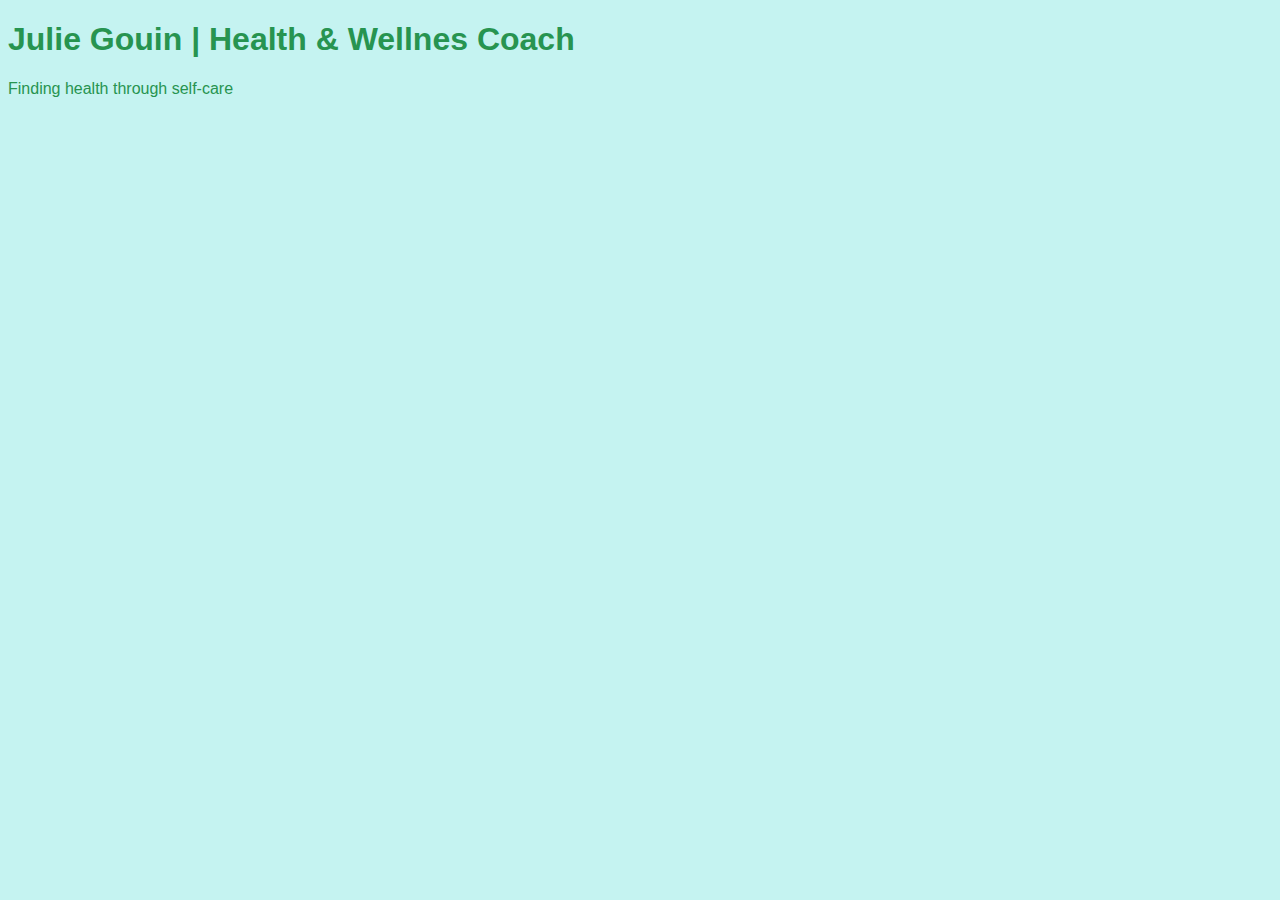
<file: unit_1/index.html>
<!DOCTYPE html>
<html>
<head>
	<title>Julie Gouin | Health & Wellnes Coach</title>
	<link rel="stylesheet" type="text/css" href="css/style.css">
</head>
<body>
	<h1>Julie Gouin | Health & Wellnes Coach</h1>
	<p>Finding health through self-care</p>
</body>
</html>
</file>
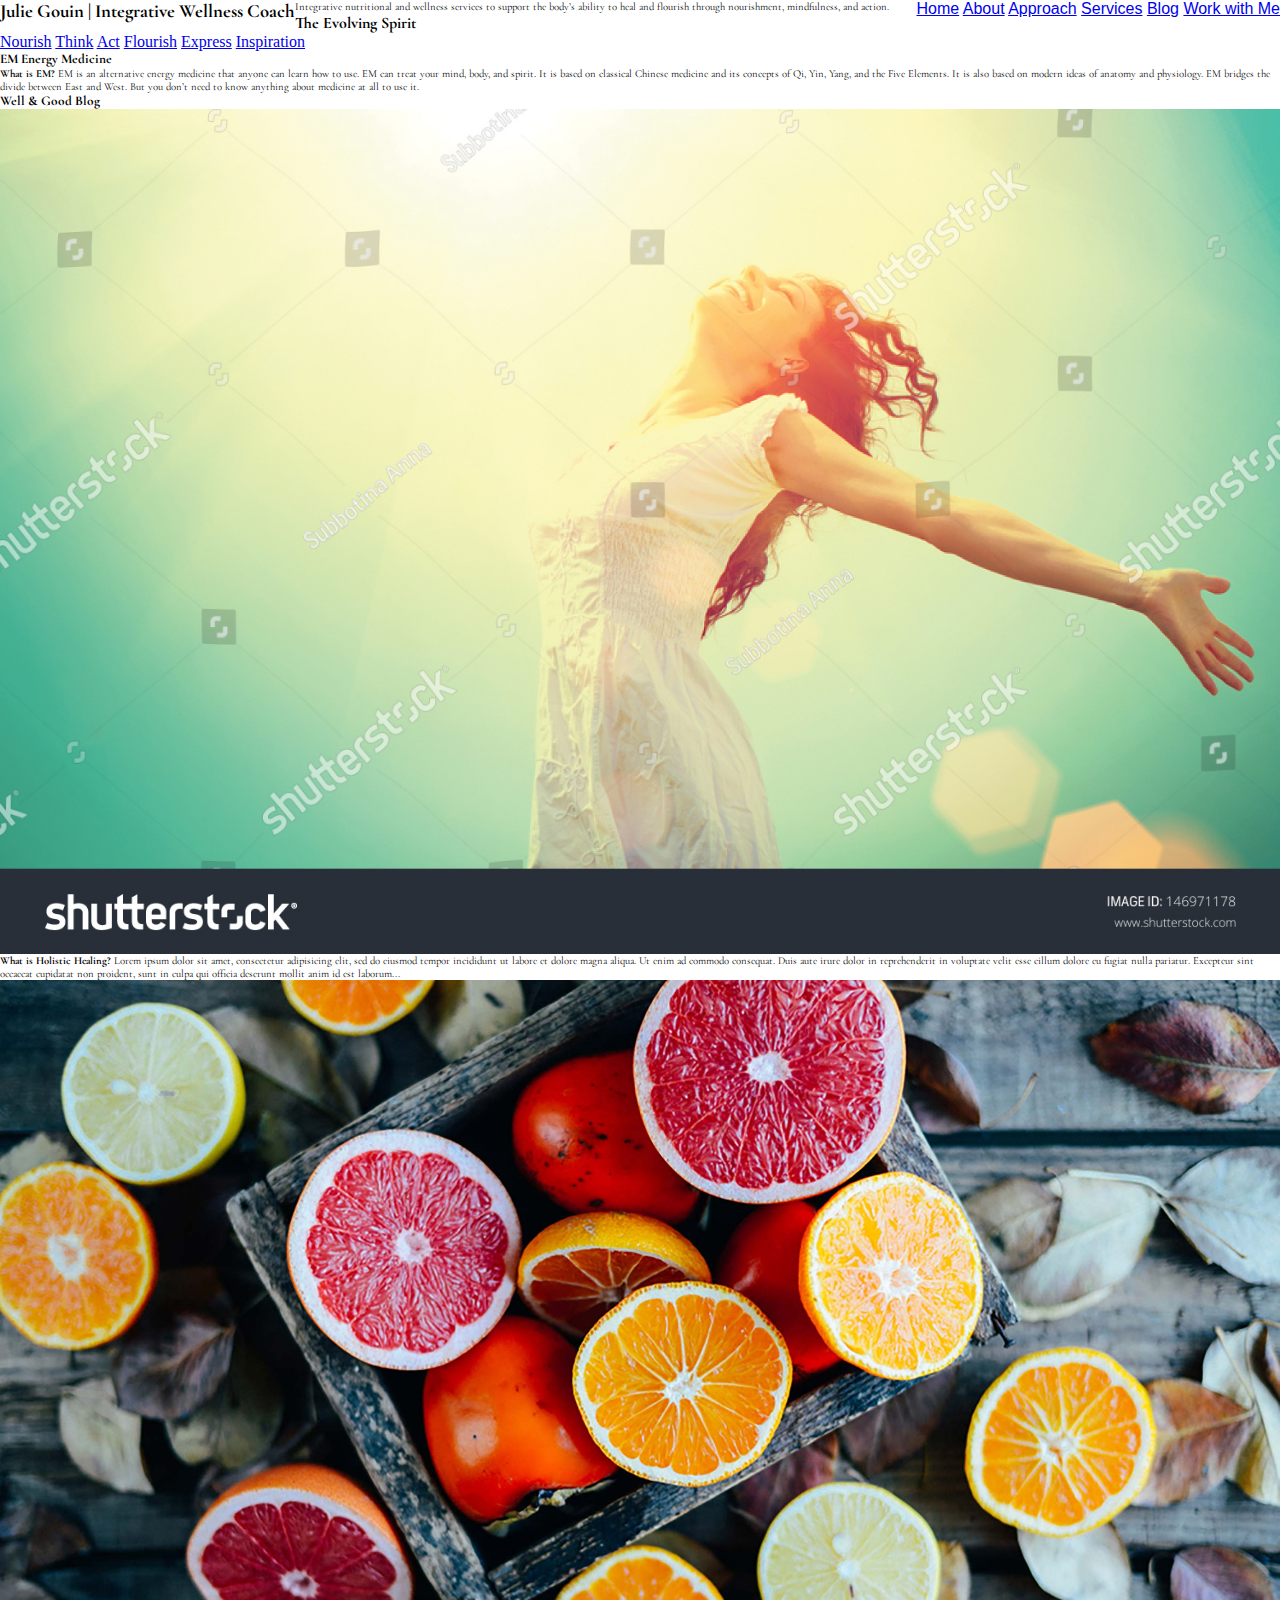
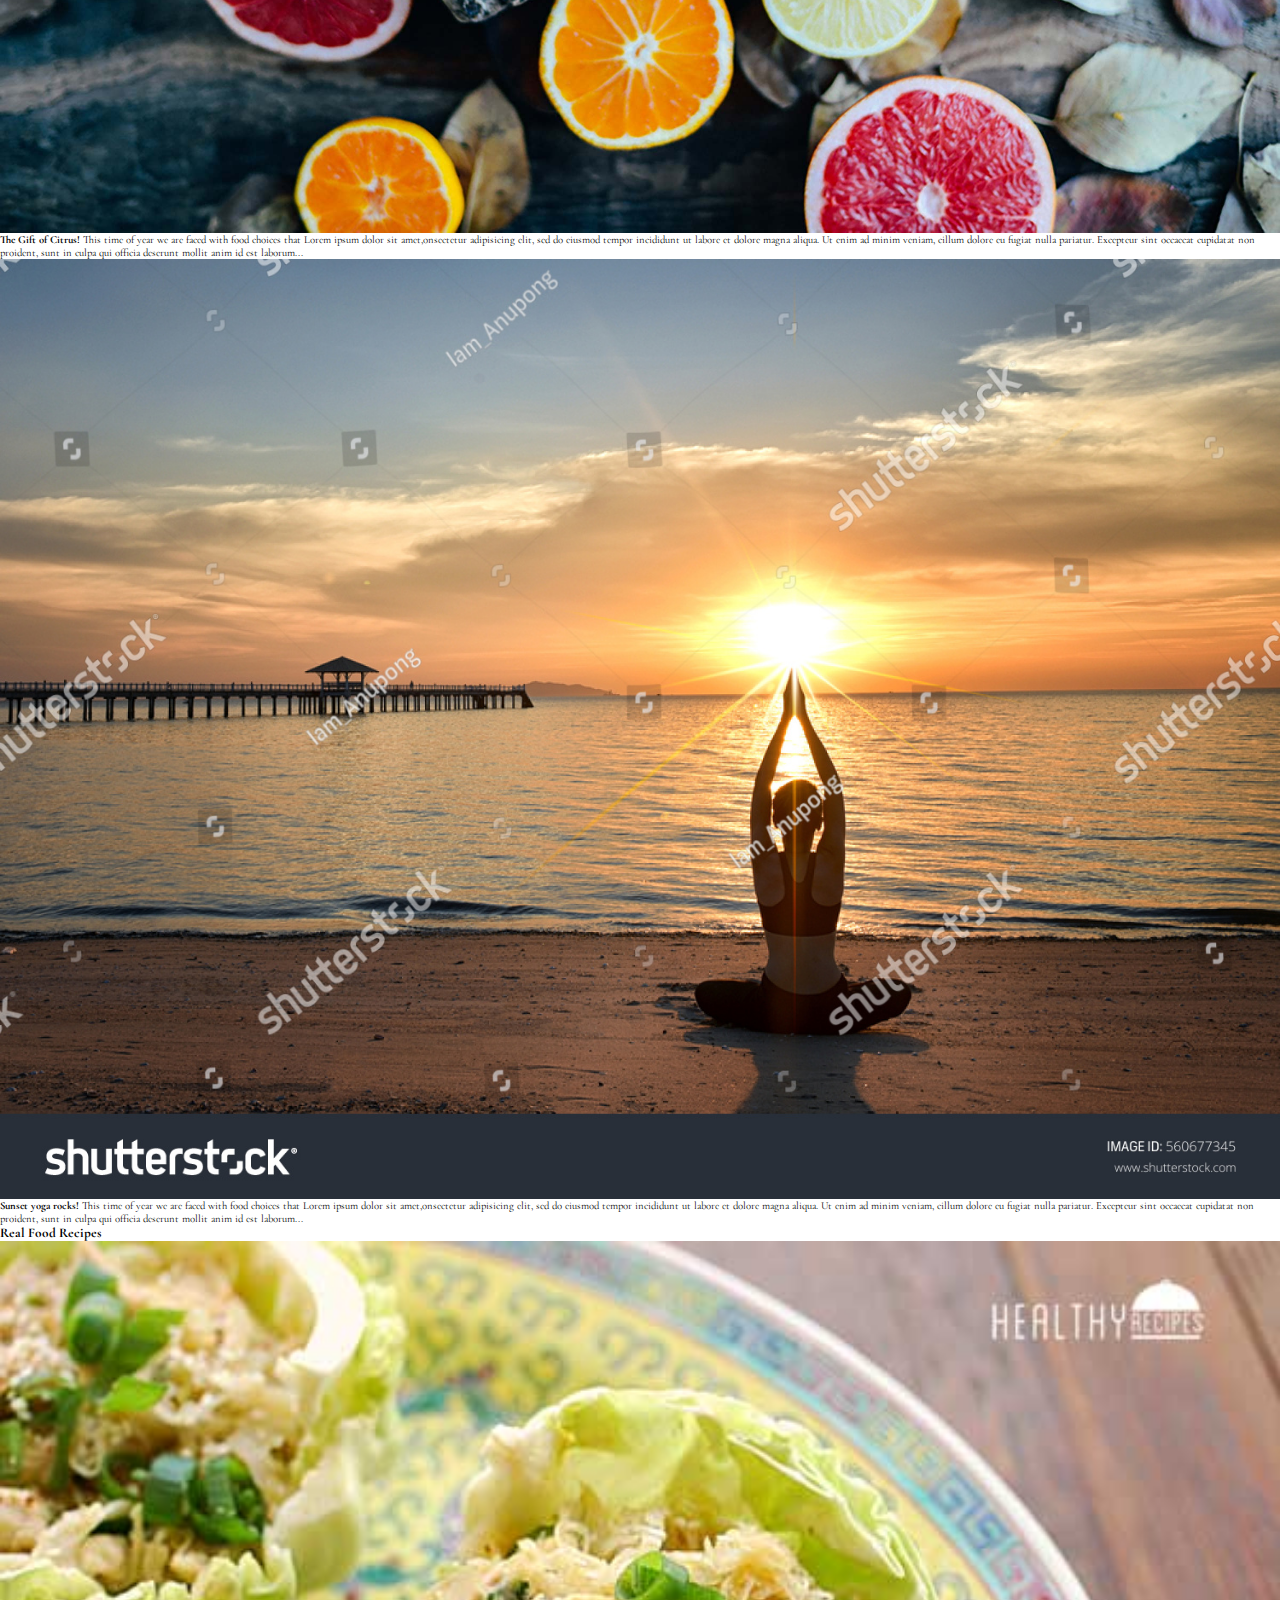
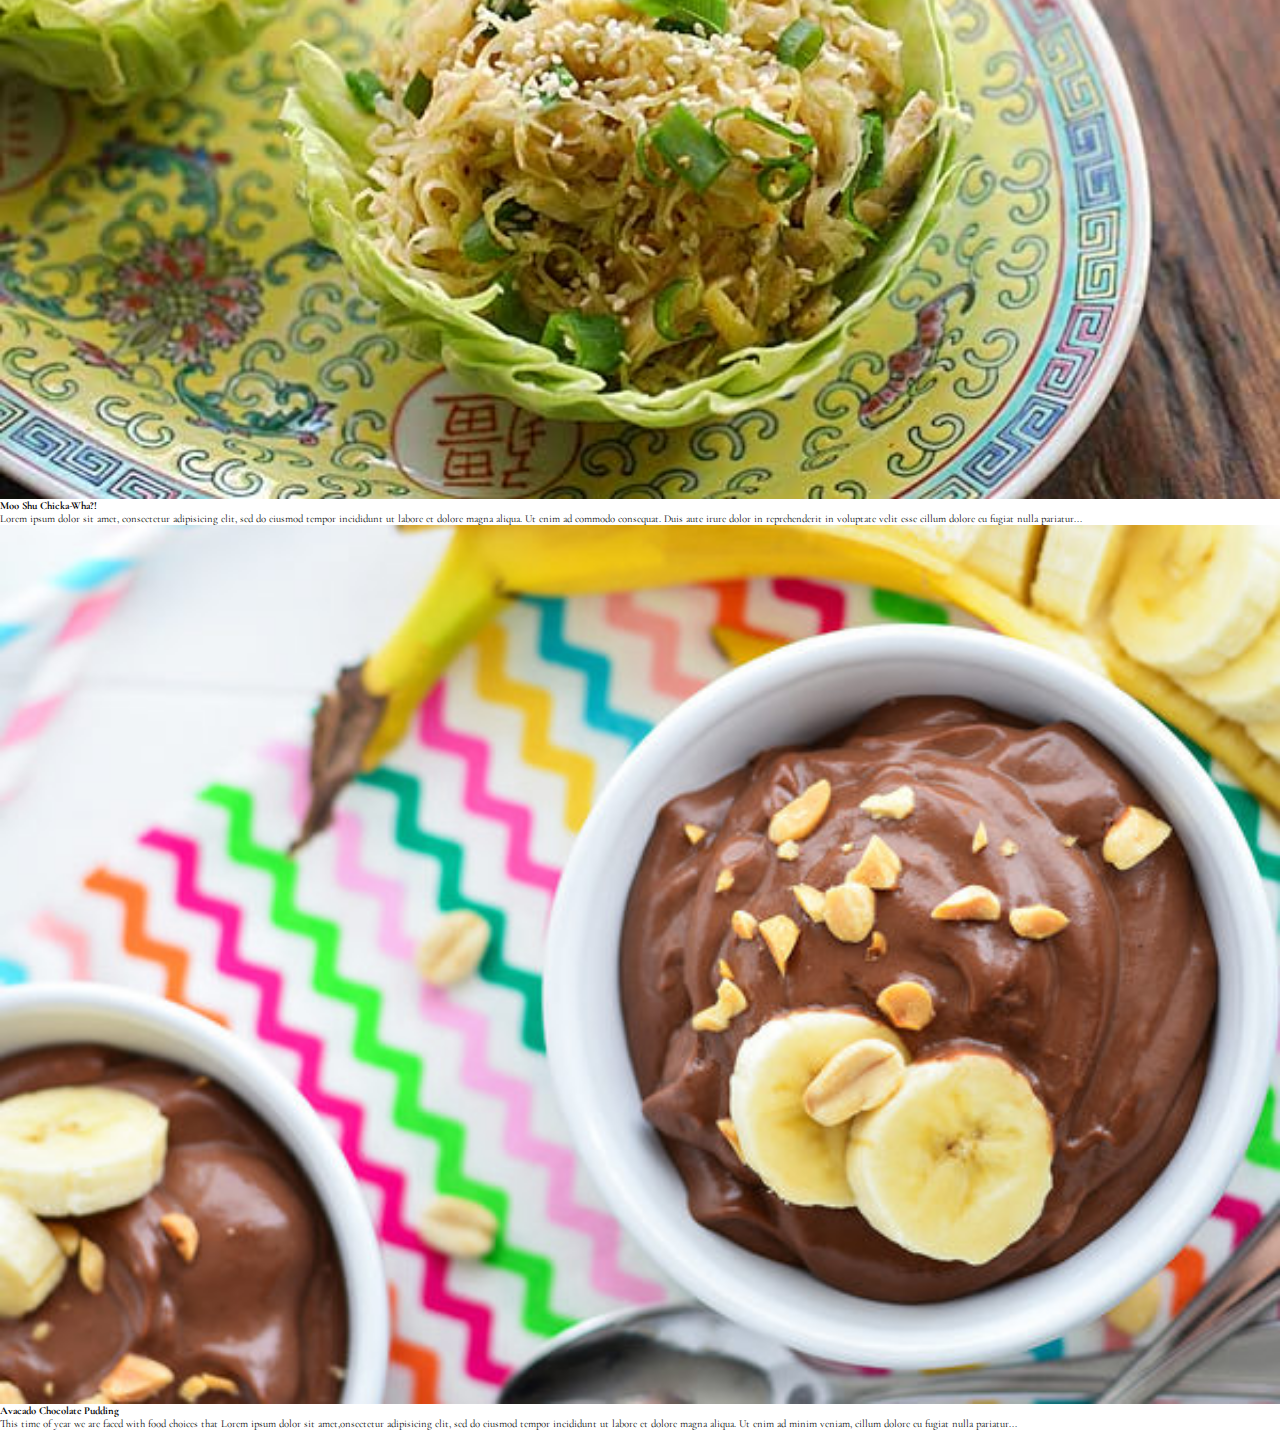
<file: unit_3/index.html>
<!DOCTYPE html>
<html>
<head>
	<title>Julie Gouin | Integrative Wellness Coach</title>
	<link rel="stylesheet" type="text/css" href="css/style.css">
<!-- 	<meta name="viewport" content="width=device-width, initial-scale=1.0">
 --></head>

<body>
 	<header>
        <div class="inner">
 			<h1 id="logo">Julie Gouin | Integrative Wellness Coach</h1>	
 			<nav>
	 			<a href=“#”>Home</a>
	            <a href=“#”>About</a>
	            <a href=“#”>Approach</a>
	            <a href=“#”>Services</a>
	            <a href=“#”>Blog</a>
	            <a href="#">Work with Me</a>
 			</nav>       
 		</div>
 	</header>

 	<section id="hero">
		<div id="inner">	
		<aside id="slogan">	
			<p>Integrative nutritional and wellness services to support the body’s ability to heal and flourish through nourishment, mindfulness, and action.</p>  
		</aside>
		</div>
	</section>

	<section id="menu">
        <div class="inner">
		<h2>The Evolving Spirit</h2>
			<a href="#">Nourish</a>
			<a href="#">Think</a>
			<a href="#">Act</a>
			<a href="#">Flourish</a>
			<a href="#">Express</a>
			<a href="#">Inspiration</a>
		</div>
	</section>

	<section id="energy">
		<div class="inner">
			<h3>EM Energy Medicine</h3>
		<!-- 	<img id="EM_photo" src="#" alt="EnergyField"> -->
			<p><strong>What is EM?</strong> EM is an alternative energy medicine that anyone can learn how to use. EM can treat your mind, body, and spirit. It is based on classical Chinese medicine and its concepts of Qi, Yin, Yang, and the Five Elements. It is also based on modern ideas of anatomy and physiology. EM bridges the divide between East and West. But you don’t need to know anything about medicine at all to use it.</p>
		</div>
	</section>		

	<section id="blog">
		<div class="inner">
			<h3>Well & Good Blog</h3>
		<article>
			<figure>
				<img class="blog_image" src="/unit_3/images/stock-photo-free-happy-woman-enjoying-nature-beauty-girl-outdoor-freedom-concept-beauty-girl-over-sky-and-146971178.jpg" alt="Girl outdoors, digging her freedom">
			</figure>
			<p><strong>What is Holistic Healing?</strong> Lorem ipsum dolor sit amet, consectetur adipisicing elit, sed do eiusmod tempor incididunt ut labore et dolore magna aliqua. Ut enim ad commodo consequat. Duis aute irure dolor in reprehenderit in voluptate velit esse cillum dolore eu fugiat nulla pariatur. Excepteur sint occaecat cupidatat non proident, sunt in culpa qui officia deserunt mollit anim id est laborum...</p>
		</article>
		<article>
			<figure>
				<img class="blog_image" src="/unit_3/images/Citrus.jpg" alt="Citrus Fruits">
			</figure>
			<p><strong>The Gift of Citrus!</strong> This time of year we are faced with food choices that Lorem ipsum dolor sit amet,onsectetur adipisicing elit, sed do eiusmod tempor incididunt ut labore et dolore magna aliqua. Ut enim ad minim veniam, cillum dolore eu fugiat nulla pariatur. Excepteur sint occaecat cupidatat non proident, sunt in culpa qui officia deserunt mollit anim id est laborum...</p>
		</article>
		<article>
			<figure>
				<img class="blog_image" src="/unit_3/images/stock-photo-young-woman-yoga-practice-on-the-beach-at-sunset-560677345.jpg" alt="Sunset yoga">
			</figure>
			<p><strong>Sunset yoga rocks!</strong> This time of year we are faced with food choices that Lorem ipsum dolor sit amet,onsectetur adipisicing elit, sed do eiusmod tempor incididunt ut labore et dolore magna aliqua. Ut enim ad minim veniam, cillum dolore eu fugiat nulla pariatur. Excepteur sint occaecat cupidatat non proident, sunt in culpa qui officia deserunt mollit anim id est laborum...</p>
		</article>	
		</div>
	</section>	

	<section id="recipes">	
		<div class="inner">
			<h3>Real Food Recipes</h3>
		<article>
			<figure>
				<img class="recipe_image" src="/unit_3/images/moo-shu-chicken1.jpg" alt="Moo-Shu-Chicken">
			</figure>
			<figcaption>
				<h4>Moo Shu Chicka-Wha?!</h4>
				<p>Lorem ipsum dolor sit amet, consectetur adipisicing elit, sed do eiusmod tempor incididunt ut labore et dolore magna aliqua. Ut enim ad commodo consequat. Duis aute irure dolor in reprehenderit in voluptate velit esse cillum dolore eu fugiat nulla pariatur...</p>
			</figcaption>		
		</article>
		<article>
			<figure>
				<img class="recipe_image" src="/unit_3/images/Dessert.jpg" alt="Avacado Pudding">
			</figure>
			<figcaption>
				<h4>Avacado Chocolate Pudding</h4>
				<p>This time of year we are faced with food choices that Lorem ipsum dolor sit amet,onsectetur adipisicing elit, sed do eiusmod tempor incididunt ut labore et dolore magna aliqua. Ut enim ad minim veniam, cillum dolore eu fugiat nulla pariatur...</p>
		</figcaption>	
		</artcle>
	</div>
	</section>	
</body>
</html>
</file>
<file: unit_1/css/style.css>
body {
	background-color: #c5f3f1;
}

h1, p {
	color: #279450;
	font-family: Arial, sans-serif;
}
</file>
<file: unit_3/css/style.css>
@import url('https://fonts.googleapis.com/css?family=Cormorant+Garamond');
* {
  margin: 0;
  padding: 0;
  box-sizing: border-box;
}

img {
  display: block;
  width: 100%
}

header {
   background-image: url(/unit_3/images/stock-photo-well-being-concept-yoga-background-245797507.jpg);
   background-size: cover;
   background-repeat: no-repeat;
}
h1 {
  font-size: 14pt;
  font-family: 'Cormorant Garamond', serif;
}

h2 {
  font-size: 12pt;
  font-family: 'Cormorant Garamond', serif;
}

h3 {
  font-size: 10pt;
  font-family: 'Cormorant Garamond', serif;
}

h4 {
  font-size: 8pt;
  font-family: 'Cormorant Garamond', serif;
}

p {
  font-size: 8pt;
  font-family: 'Cormorant Garamond', serif;
}

.topbar {
	background-color: rgba(100, 113, 172, 0.7);
}

#logo {
	display: inline;
	float: left;
}

nav{
  font-family: sans-serif;	
  display: inline;
  float: right;
 }

 #slogan {
    font-family: 'Cormorant Garamond', san-serif;
}

 #EM_photo {
}

.blog_image {

}
.recipe_image {

}
</file>
